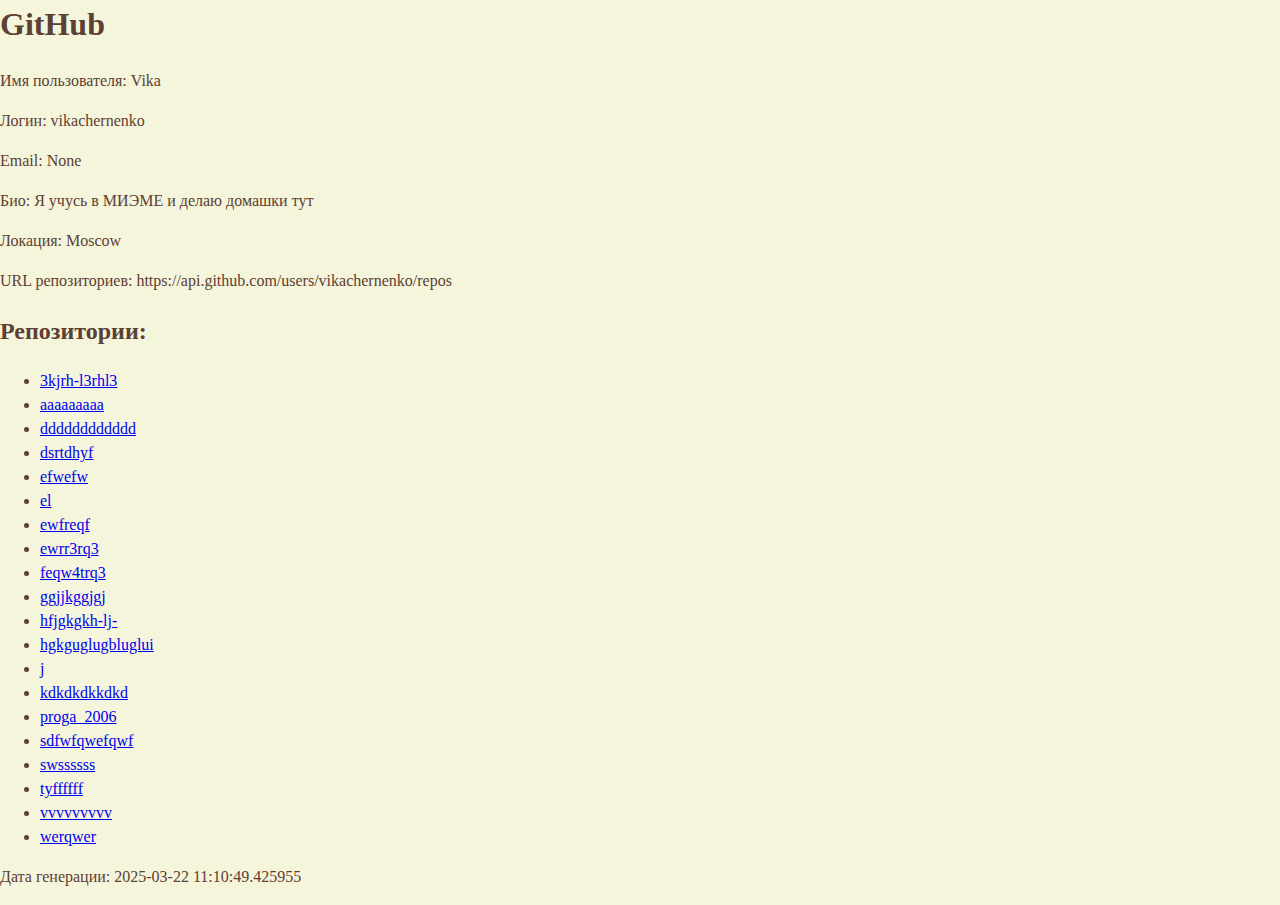
<file: my-files-unzipped/final_proj/public/index.html>
<link href="style/style.css" rel="stylesheet">
<!DOCTYPE html>
<html>
<head>
    <meta charset="UTF-8">
    <title>GitHub</title>
</head>
<body>
    <h1>GitHub</h1>
    <p>Имя пользователя: Vika</p>
    <p>Логин: vikachernenko</p>
    <p>Email: None</p>
    <p>Био: Я учусь в МИЭМЕ и делаю домашки тут</p>
    <p>Локация: Moscow</p>
    <p>URL репозиториев: https://api.github.com/users/vikachernenko/repos</p>
    
    <h2>Репозитории:</h2>
    <ul>
    
        <li><a href="https://github.com/vikachernenko/3kjrh-l3rhl3">3kjrh-l3rhl3</a></li>
    
        <li><a href="https://github.com/vikachernenko/aaaaaaaaa">aaaaaaaaa</a></li>
    
        <li><a href="https://github.com/vikachernenko/dddddddddddd">dddddddddddd</a></li>
    
        <li><a href="https://github.com/vikachernenko/dsrtdhyf">dsrtdhyf</a></li>
    
        <li><a href="https://github.com/vikachernenko/efwefw">efwefw</a></li>
    
        <li><a href="https://github.com/vikachernenko/el">el</a></li>
    
        <li><a href="https://github.com/vikachernenko/ewfreqf">ewfreqf</a></li>
    
        <li><a href="https://github.com/vikachernenko/ewrr3rq3">ewrr3rq3</a></li>
    
        <li><a href="https://github.com/vikachernenko/feqw4trq3">feqw4trq3</a></li>
    
        <li><a href="https://github.com/vikachernenko/ggjjkggjgj">ggjjkggjgj</a></li>
    
        <li><a href="https://github.com/vikachernenko/hfjgkgkh-lj-">hfjgkgkh-lj-</a></li>
    
        <li><a href="https://github.com/vikachernenko/hgkguglugbluglui">hgkguglugbluglui</a></li>
    
        <li><a href="https://github.com/vikachernenko/j">j</a></li>
    
        <li><a href="https://github.com/vikachernenko/kdkdkdkkdkd">kdkdkdkkdkd</a></li>
    
        <li><a href="https://github.com/vikachernenko/proga_2006">proga_2006</a></li>
    
        <li><a href="https://github.com/vikachernenko/sdfwfqwefqwf">sdfwfqwefqwf</a></li>
    
        <li><a href="https://github.com/vikachernenko/swssssss">swssssss</a></li>
    
        <li><a href="https://github.com/vikachernenko/tyffffff">tyffffff</a></li>
    
        <li><a href="https://github.com/vikachernenko/vvvvvvvvv">vvvvvvvvv</a></li>
    
        <li><a href="https://github.com/vikachernenko/werqwer">werqwer</a></li>
    
    </ul>
    
    <p>Дата генерации: 2025-03-22 11:10:49.425955</p>
</body>
</html>
</file>
<file: my-files-unzipped/final_proj/public/style/style.css>
/* Основные стили для контейнера резюме */
body {
    margin: 0;
    font-family: var(--bs-font-sans-serif);
    font-size: 1rem;
    font-weight: 400;
    line-height: 1.5;
    color: #5C4033; /* Тёмно-коричневый цвет текста (основной) */
    background-color: #F5F5DC; /* Бежевый фон страницы */
    -webkit-text-size-adjust: 100%;
    -webkit-tap-highlight-color: transparent;
}

.resume-container {
    max-width: 800px;
    margin: 20px auto;
    padding: 20px;
    background-color: #E6D7B8; /* Светло-бежевый фон резюме */
    border-radius: 10px;
    box-shadow: 0 0 10px rgba(0, 0, 0, 0.1);
}

/* Стили для заголовка резюме */
.resume-title {
    text-align: center;
    color: #8B5A2B; /* Тёплый коричневый для заглавного текста */
    margin-bottom: 20px;
    font-size: 2.5em; /* Большой размер шрифта */
    text-transform: uppercase; /* Все буквы заглавные */
    font-weight: bold; /* Жирный шрифт */
}

/* Стили для каждого окошка с информацией */
.info-window {
    background-color: #F0E4C9; /* Очень светлый бежевый фон окошек */
    padding: 15px;
    margin-bottom: 20px;
    border-radius: 8px;
    box-shadow: 0 2px 4px rgba(0, 0, 0, 0.1);
}

/* Заголовки второго уровня */
.info-window h2 {
    color: #8B5A2B; /* Тёплый коричневый для заголовков */
    margin-bottom: 10px;
    font-size: 2em; /* Размер шрифта */
    text-transform: uppercase; /* Все буквы заглавные */
    font-weight: bold; /* Жирный шрифт */
}

/* Заголовки третьего уровня */
.info-window h3 {
    color: #8B5A2B; /* Тёплый коричневый для подзаголовков */
    margin-bottom: 10px;
    font-size: 1.5em; /* Размер шрифта */
    text-transform: uppercase; /* Все буквы заглавные */
    font-weight: bold; /* Жирный шрифт */
}

/* Основной текст */
.info-window p, .info-window li {
    color: #6F4E37; /* Средний коричневый для текста */
    line-height: 1.6;
    font-size: 1.1em; /* Размер шрифта */
}

/* Ссылки */
.info-window a {
    color: #A67B5B; /* Светло-коричневый для ссылок */
    text-decoration: none;
}

.info-window a:hover {
    color: #8B5A2B; /* Более тёмный коричневый при наведении */
    text-decoration: underline;
}

/* Списки */
.info-window ul {
    list-style-type: none;
    padding-left: 0;
}

.info-window li {
    margin-bottom: 10px;
}

/* Жирный текст */
.info-window strong {
    font-size: 1.2em; /* Увеличиваем размер шрифта */
    color: #5C4033; /* Тёмно-коричневый для жирного текста */
}
</file>
